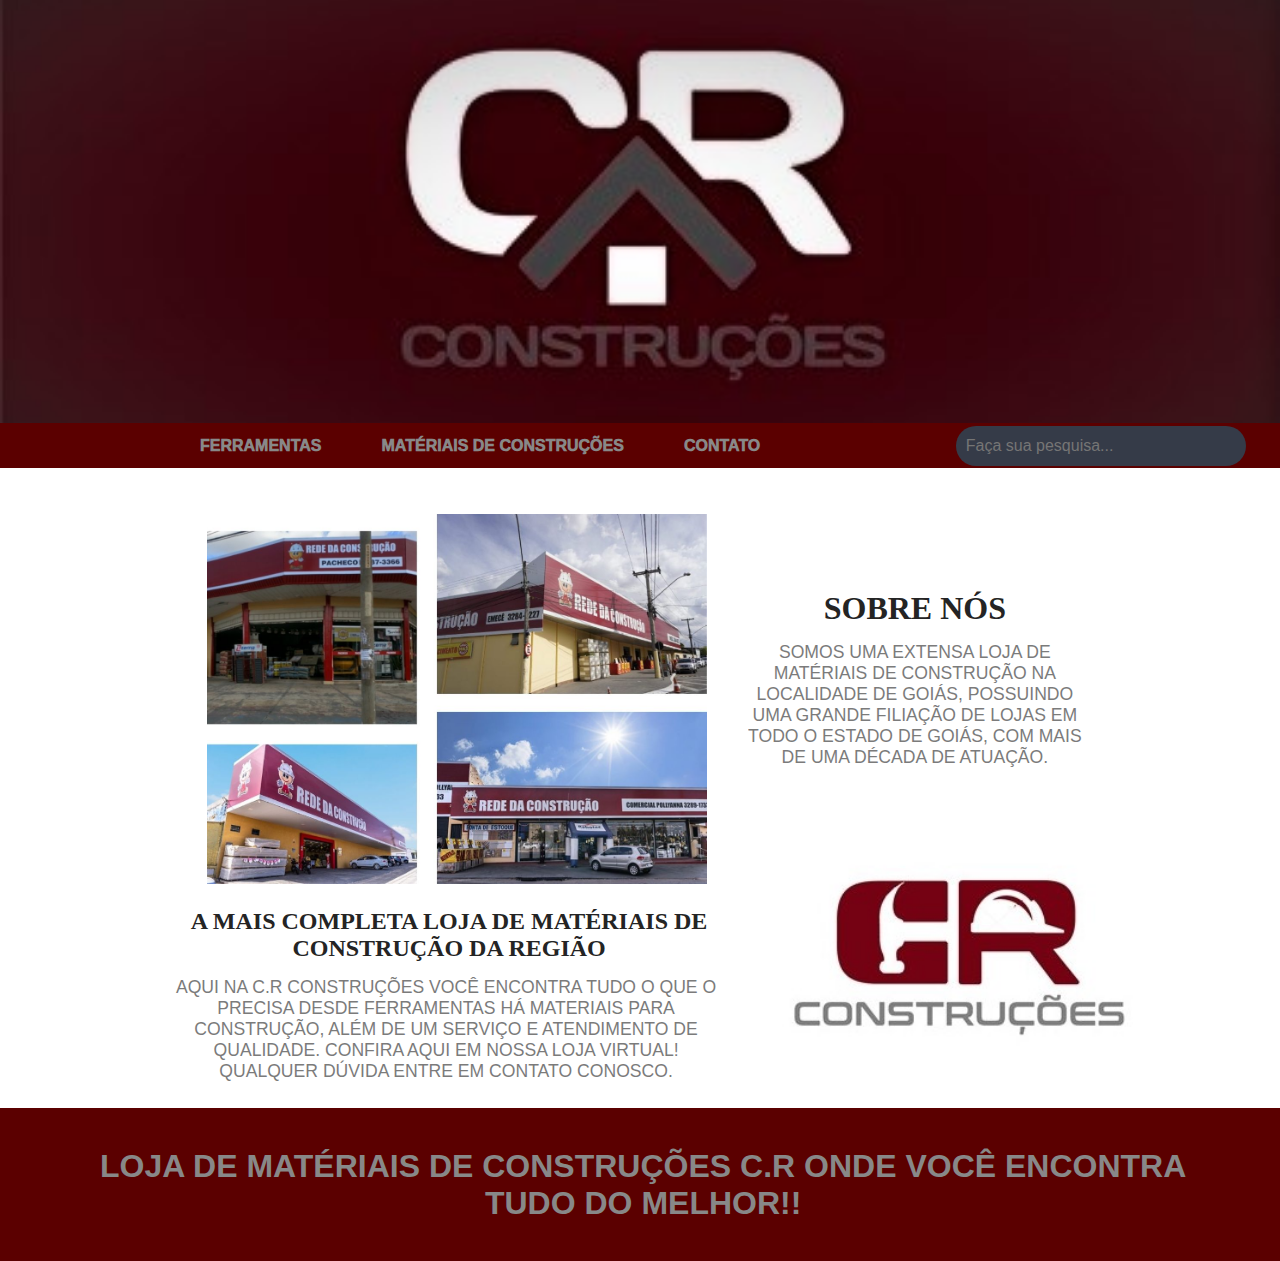
<file: index.html>
<!DOCTYPE html>
<html lang="pt-br">
<head>
	<meta charset="utf-8">
	<meta name="viewport" content="width=device-width, initial-scale=1.0">
	<link rel="stylesheet" href="estilohome.css">
	<link rel="shortcut icon" href="img/3.jpg" type="image/x-icon">
	<title>C.R Construções</title>
</head>
<body>
	<header>
		<div class="search-box">
			<input type="text" class="search-txt" placeholder="Faça sua pesquisa...">
		</div>
	</header>
		<nav class="navigation">
			<ul>
				<li><a href="ferramentas.html" class="lista">FERRAMENTAS</a></li>
				<li><a href="materiais.html" class="lista">MATÉRIAIS DE CONSTRUÇÕES</a></li>
				<li><a href="contato.html" class="lista">CONTATO</a></li>
			</ul>
		</nav>
		<div class="container">
			<section>
				<article>
					<img src="img/6.jpg" class="imagem">
						<h2>A MAIS COMPLETA LOJA DE MATÉRIAIS DE CONSTRUÇÃO DA REGIÃO</h2>
							<p>
								Aqui na C.R Construções você encontra tudo o que o precisa desde ferramentas há materiais para construção, além de um serviço e atendimento de qualidade. Confira aqui em nossa loja virtual!<br>Qualquer dúvida entre em contato conosco.
							</p>
				</article>
					<aside>
						<h1>SOBRE NÓS</h1>
							<p>
								Somos uma extensa loja de matériais de construção na localidade de Goiás, possuindo uma grande filiação de lojas em todo o estado de Goiás, com mais de uma década de atuação.
							</p>
							<img src="img/3.jpg" class="imagem2">
					</aside>
			</section>
		</div>
	<footer>
		<span>LOJA DE MATÉRIAIS DE CONSTRUÇÕES C.R ONDE VOCÊ ENCONTRA<br> TUDO DO MELHOR!!</span>
	</footer>
</body>
</html>
</file>
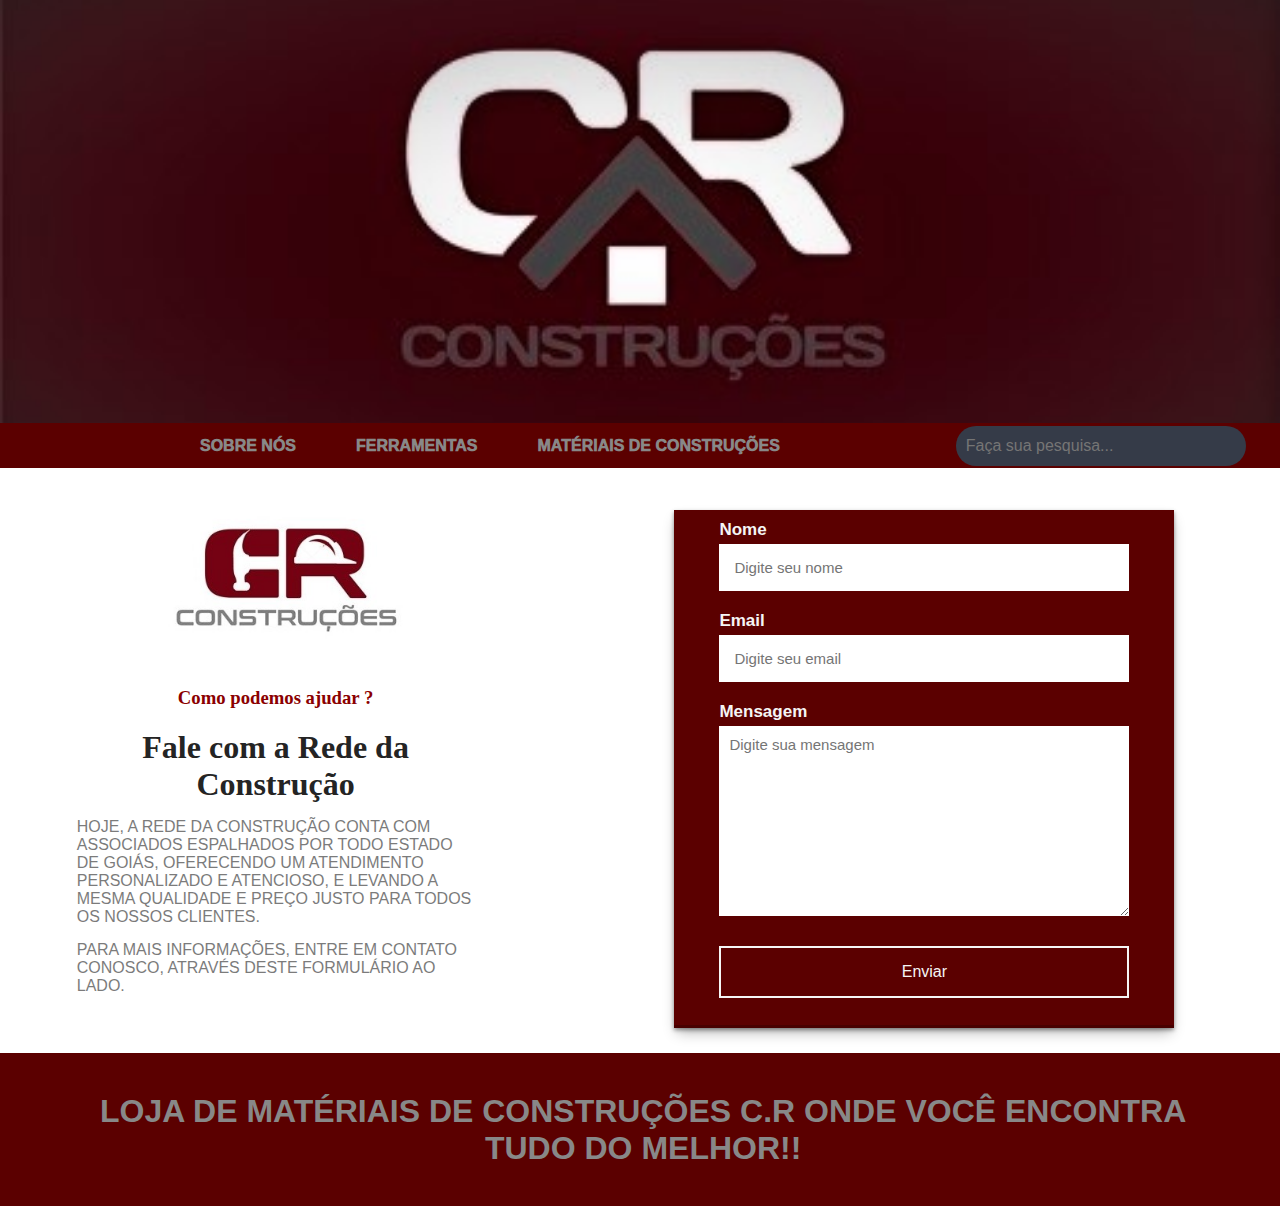
<file: contato.html>
<!DOCTYPE html>
<html lang="pt-br">
<head>
	<meta charset="utf-8">
	<meta name="viewport" content="width=device-width, initial-scale=1.0">
	<link rel="stylesheet" href="estilocont.css">
	<link rel="shortcut icon" href="img/3.jpg" type="image/x-icon">
	<title>C.R Construções</title>
</head>
<body>
	<header>
		<div class="search-box">
			<input type="text" class="search-txt" placeholder="Faça sua pesquisa...">
		</div>
	</header>
		<nav class="navigation">
			<ul>
				<li><a href="index.html" class="lista">SOBRE NÓS</a></li>
				<li><a href="ferramentas.html" class="lista">FERRAMENTAS</a></li>
				<li><a href="materiais.html" class="lista">MATÉRIAIS DE CONSTRUÇÕES</a></li>
			</ul>
		</nav>
		<div class="container">
			<section>
				<article>
					<img src="img/3.jpg" class="imagem2">
					<h3>Como podemos ajudar ?</h3>
						<h2>Fale com a Rede da Construção</h2>
							<p>
								Hoje, a Rede da Construção conta com associados espalhados por todo Estado de Goiás, oferecendo um atendimento personalizado e atencioso, e levando a mesma qualidade e preço justo para todos os nossos clientes.
							</p>
							<p>
								Para mais informações, entre em contato conosco, através deste formulário ao lado.
							</p>
				</article>
					<aside>
						<section class="formulario">
       				 <form action="https://api.staticforms.xyz/submit" method="post">
            			<label>Nome</label>
            			<input type="text" name="name" placeholder="Digite seu nome" autocomplete="off" required>

            			<label>Email</label>
            			<input type="email" name="email" placeholder="Digite seu email" autocomplete="off" required>

            			<label>Mensagem</label>
            			<textarea name="message" cols="30" rows="10" placeholder="Digite sua mensagem" required></textarea>
            			<button type="submit">Enviar</button>

            			<input type="hidden" name="accessKey" value="042be0d3-84fa-4ae8-aaed-2434cda72cac">
            			<input type="hidden" name="redirectTo" value="http://127.0.0.1:5501/obrigado.html">
        			</form>
    					</section>
					</aside>
			</section>
		</div>
	<footer>
		<span>LOJA DE MATÉRIAIS DE CONSTRUÇÕES C.R ONDE VOCÊ ENCONTRA<br> TUDO DO MELHOR!!</span>
	</footer>
</body>
</html>
</file>
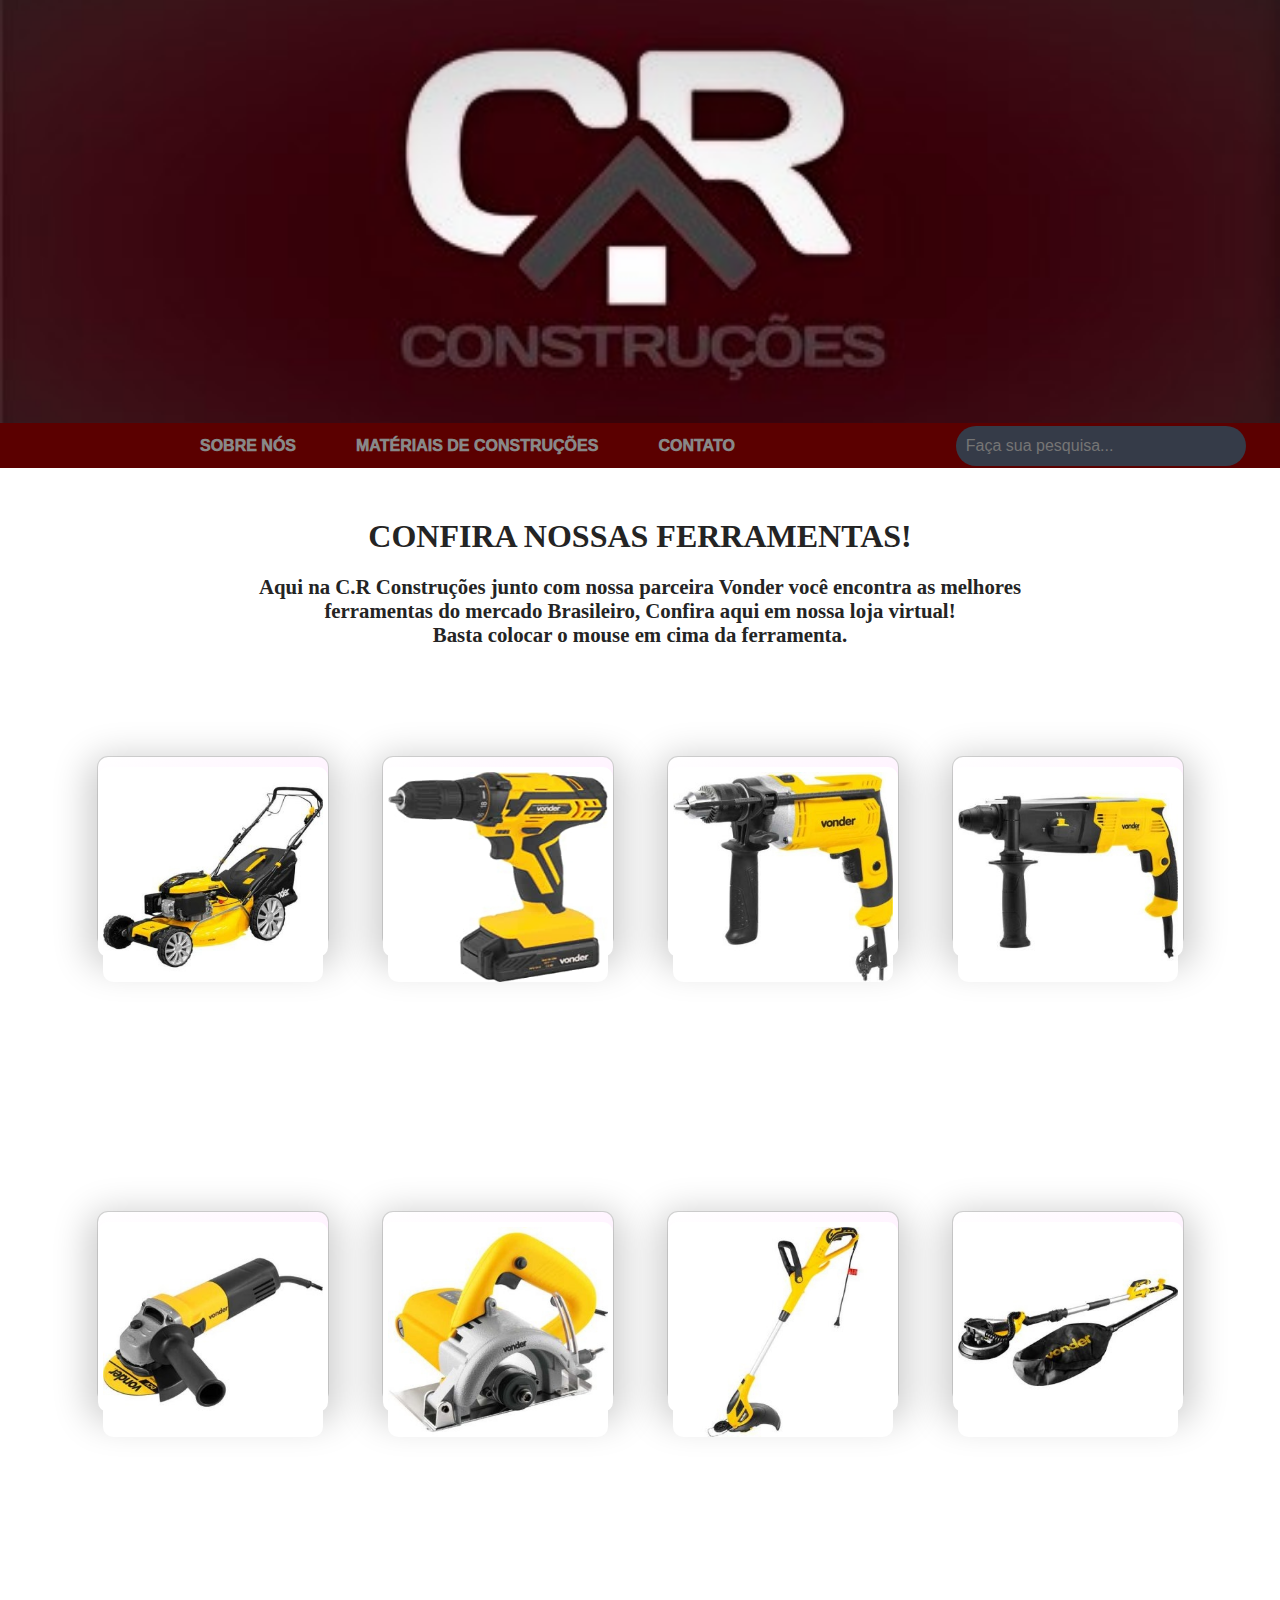
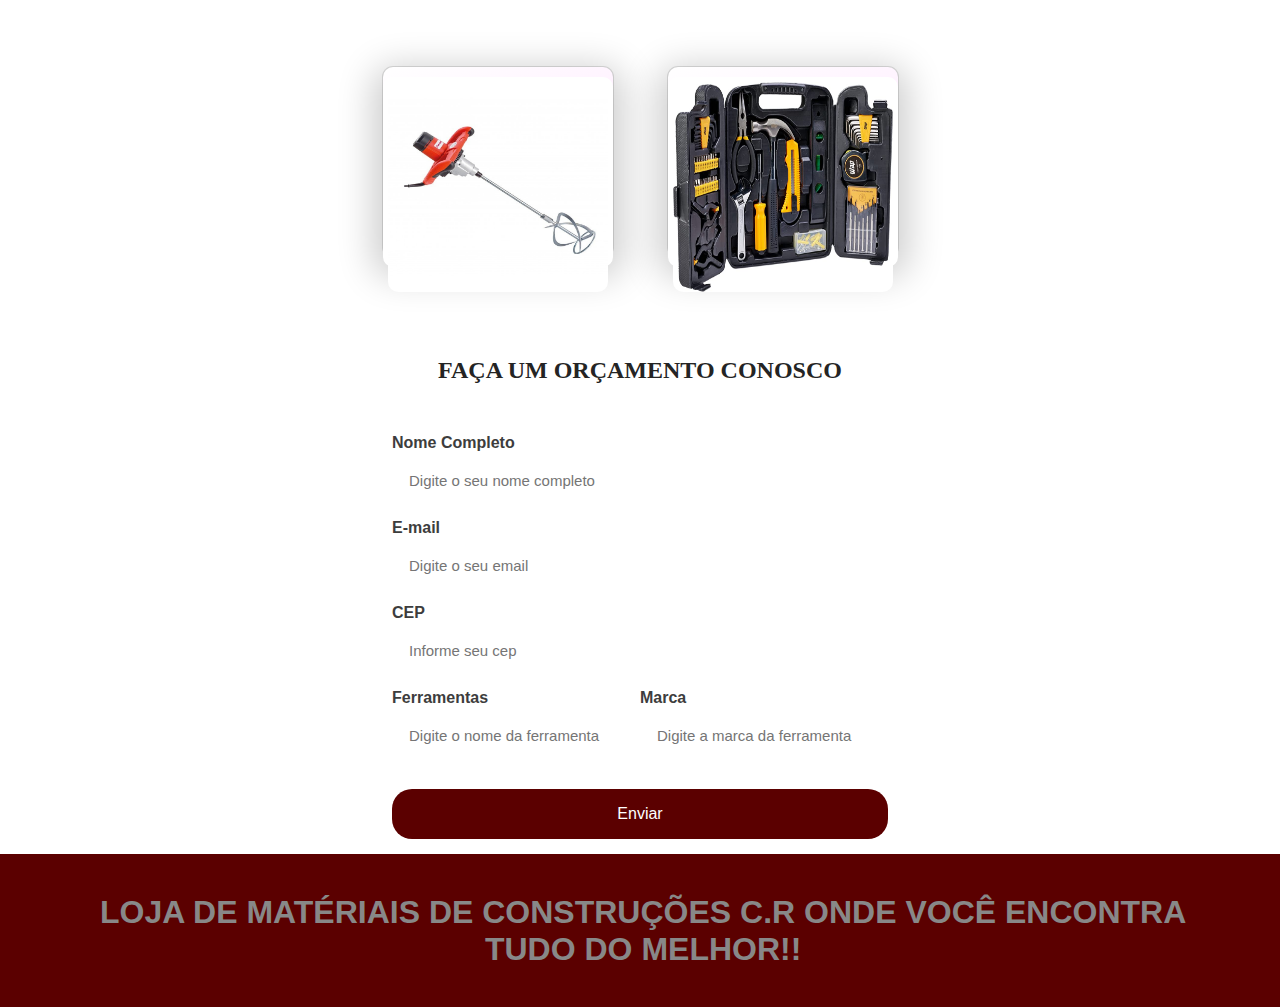
<file: ferramentas.html>
<!DOCTYPE html>
<html lang="pt-br">
<head>
	<meta charset="utf-8">
	<meta name="viewport" content="width=device-width, initial-scale=1.0">
	<link rel="stylesheet" href="estilofer.css">
	<link rel="shortcut icon" href="img/3.jpg" type="image/x-icon">
	<title>C.R Construções</title>
</head>
<body>
	<header>
		<div class="search-box">
			<input type="text" class="search-txt" placeholder="Faça sua pesquisa...">
		</div>
	</header>
		<nav class="navigation">
			<ul>
				<li><a href="index.html" class="lista">SOBRE NÓS</a></li>
				<li><a href="materiais.html" class="lista">MATÉRIAIS DE CONSTRUÇÕES</a></li>
				<li><a href="contato.html" class="lista">CONTATO</a></li>
			</ul>
		</nav>
		<h1>CONFIRA NOSSAS FERRAMENTAS!</h1>
			<p>
				Aqui na C.R Construções junto com nossa parceira Vonder você encontra as melhores<br>ferramentas do mercado Brasileiro, Confira aqui em nossa loja virtual!<br>Basta colocar o mouse em cima da ferramenta.
			</p>
		<div class="main-content">
    <div class="container">
      <div class="card">
        <div class="face front">
          <div class="content">
            <img src="img/7.jpeg" alt="">
          </div>
        </div>
        <div class="face back">
          <div class="content">
            <p>
              Máquina para cortar Grama,<br>22", 6,5 hp, MGV 226T<br>Vonder<br> R$377,90
            </p>
            <p><a href="#"><button>Comprar</button></a></p>
          </div>
        </div>
      </div>
      <div class="card">
        <div class="face front">
          <div class="content">
            <img src="img/8.jpeg" alt="">
          </div>
        </div>
        <div class="face back">
          <div class="content">
            <p>
              Parafusadeira/Fura BAT<br>12V PFV012 Bivolt<br>Vonder<br>R$ 377,90
            </p>
            <p><a href="#"><button>Comprar</button></a></p>
          </div>
        </div>
      </div>
      <div class="card">
        <div class="face front">
          <div class="content">
            <img src="img/9.jpeg" alt="">
          </div>
        </div>
        <div class="face back">
          <div class="content">
            <p>
              Furadeira IMP 1/2 FIV<br>710N 220V<br>Vonder<br>R$ 429,90
            </p>
            <p><a href="#"><button>Comprar</button></a></p>
          </div>
        </div>
      </div>
      <div class="card">
        <div class="face front">
          <div class="content">
            <img src="img/10.jpeg" alt="">
          </div>
        </div>
        <div class="face back">
          <div class="content">
            <p>
              Martelete<br>perfurador/rompedor,<br>800 W, MPV 832 220V<br>Vonder<br>R$ 377,90
            </p>
            <p><a href="#"><button>Comprar</button></a></p>
          </div>
        </div>
      </div>
      <div class="container">
      <div class="card">
        <div class="face front">
          <div class="content">
            <img src="img/11.jpeg" alt="">
          </div>
        </div>
        <div class="face back">
          <div class="content">
            <p>
              Esmerilhadeira 4.1/2"<br>EAV650 c/ disco 220V<br>Vonder<br>R$ 347,90
            </p>
            <p><a href="#"><button>Comprar</button></a></p>
          </div>
        </div>
      </div>
      <div class="card">
        <div class="face front">
          <div class="content">
            <img src="img/12.jpeg" alt="">
          </div>
        </div>
        <div class="face back">
          <div class="content">
            <p>
              Serra Mármore<br>SMV1300S S/Kit 220V<br>Vonder<br>R$ 391,90
            </p>
            <p><a href="#"><button>Comprar</button></a></p>
          </div>
        </div>
      </div>
      <div class="card">
        <div class="face front">
          <div class="content">
            <img src="img/13.jpeg" alt="">
          </div>
        </div>
        <div class="face back">
          <div class="content">
            <p>
              Aparador de Grama<br>1000W AGV1000 220V<br>Vonder<br>R$ 315,90
            </p>
            <p><a href="#"><button>Comprar</button></a></p>
          </div>
        </div>
      </div>
      <div class="card">
        <div class="face front">
          <div class="content">
            <img src="img/14.jpeg" alt="">
          </div>
        </div>
        <div class="face back">
          <div class="content">
            <p>
              Lixadeira de parede, com<br>LED, LPV 925<br>Vonder<br>R$ 1969,90
            </p>
            <p><a href="#"><button>Comprar</button></a></p>
          </div>
        </div>
      </div>
      <div class="container">
      <div class="card">
        <div class="face front">
          <div class="content">
            <img src="img/15.jpeg" alt="">
          </div>
        </div>
        <div class="face back">
          <div class="content">
            <p>
              Misturador Elétrico Para<br>Argamassa HM-140<br>Cortag<br>R$ 1097,90
            </p>
            <p><a href="#"><button>Comprar</button></a></p>
          </div>
        </div>
      </div>
      <div class="card">
        <div class="face front">
          <div class="content">
            <img src="img/4.jpg" alt="">
          </div>
        </div>
        <div class="face back">
          <div class="content">
            <p>
              Maleta De Ferramentas<br>Manuais Wap Mkf132 Kit Completo<br>Vonder<br>R$ 132,90
            </p>
            <p><a href="#"><button>Comprar</button></a></p>
          </div>
        </div>
      </div>
  </div>
</div>
</div>
	<h2>FAÇA UM ORÇAMENTO CONOSCO</h2>
		<form action="#">
                <div class="input-group">
                    <label for="nome"> Nome Completo</label>
                    <input type="text" id="nome" placeholder="Digite o seu nome completo" required>
                </div>

                <div class="input-group">
                    <label for="email">E-mail</label>
                    <input type="email" id="email" placeholder="Digite o seu email" required>
                </div>

                <div class="input-group">
                    <label for="telefone">CEP</label>
                    <input type="number" id="cep" placeholder="Informe seu cep" required>
                </div>

                <div class="input-group w50">
                    <label for="senha">Ferramentas</label>
                    <input type="text" id="ferramentas" placeholder="Digite o nome da ferramenta" required>
                </div>

                <div class="input-group w50">
                    <label for="Confirmarsenha">Marca</label>
                    <input type="text" id="marcas" placeholder="Digite a marca da ferramenta" required>
                </div>

                <div class="input-group">
                    <button>Enviar</button>
                </div>

            </form>
        </div>
    </div>
	<footer>
		<span>LOJA DE MATÉRIAIS DE CONSTRUÇÕES C.R ONDE VOCÊ ENCONTRA<br> TUDO DO MELHOR!!</span>
	</footer>
</body>
</html>
</file>
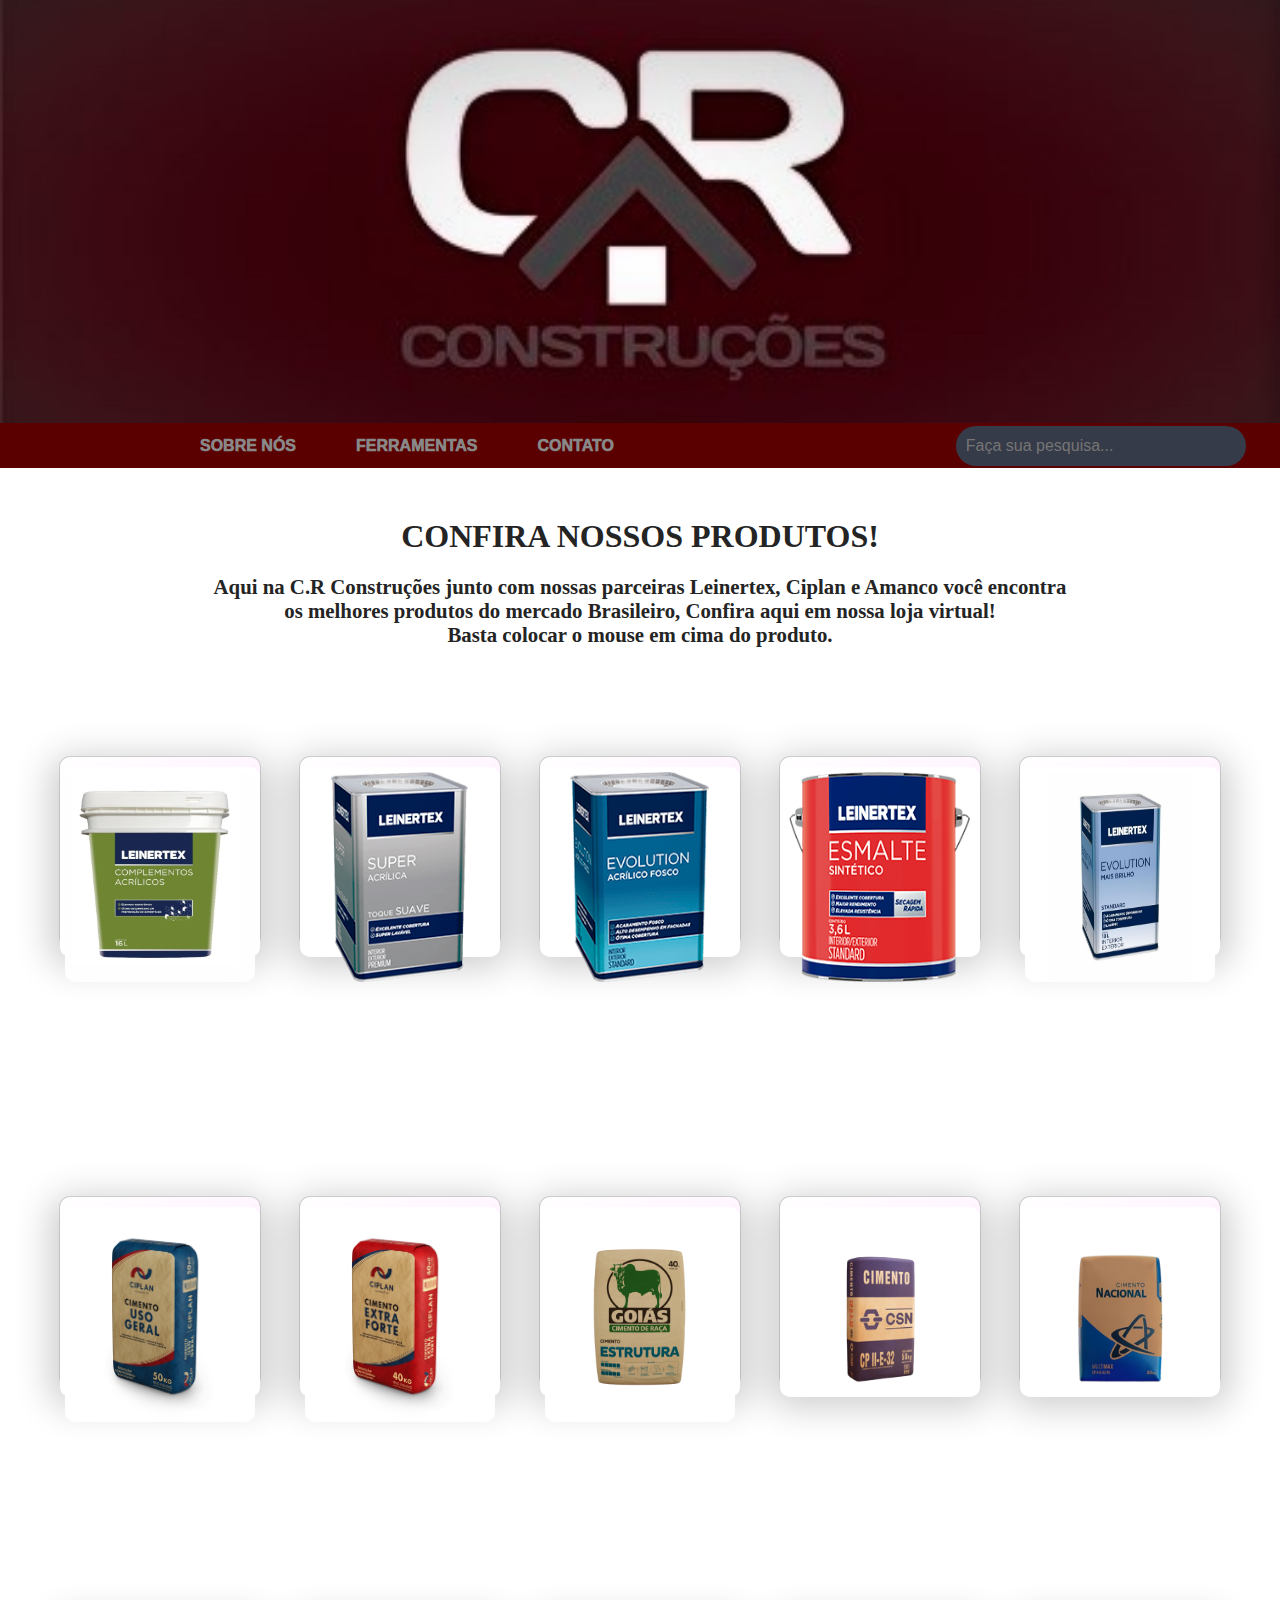
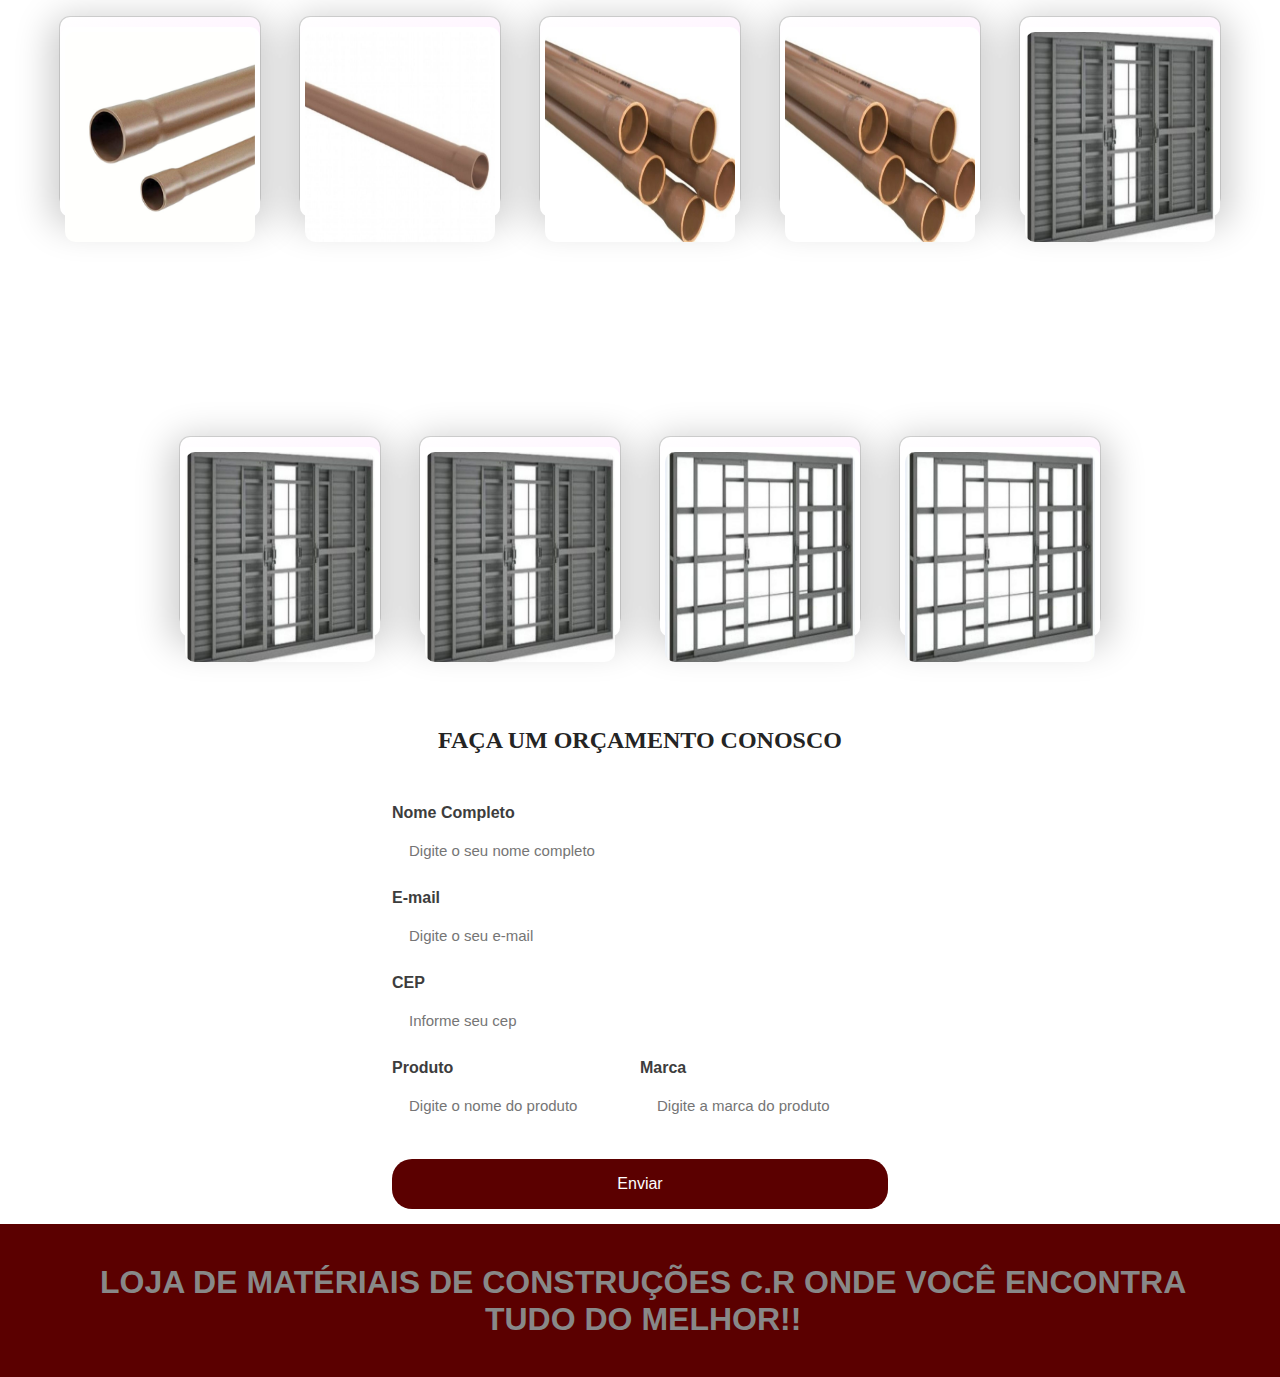
<file: materiais.html>
<!DOCTYPE html>
<html lang="pt-br">
<head>
	<meta charset="utf-8">
	<meta name="viewport" content="width=device-width, initial-scale=1.0">
	<link rel="stylesheet" href="estilomat.css">
	<link rel="shortcut icon" href="img/3.jpg" type="image/x-icon">
	<title>C.R Construções</title>
</head>
<body>
	<header>
		<div class="search-box">
			<input type="text" class="search-txt" placeholder="Faça sua pesquisa...">
		</div>
	</header>
		<nav class="navigation">
			<ul>
				<li><a href="index.html" class="lista">SOBRE NÓS</a></li>
				<li><a href="ferramentas.html" class="lista">FERRAMENTAS</a></li>
				<li><a href="contato.html" class="lista">CONTATO</a></li>
			</ul>
		</nav>
		<h1>CONFIRA NOSSOS PRODUTOS!</h1>
			<p>
				Aqui na C.R Construções junto com nossas parceiras Leinertex, Ciplan e Amanco você encontra<br>os melhores produtos do mercado Brasileiro, Confira aqui em nossa loja virtual!<br>Basta colocar o mouse em cima do produto.
			</p>
		<div class="main-content">
    <div class="container">
      <div class="card">
        <div class="face front">
          <div class="content">
            <img src="img/17.png" alt="">
          </div>
        </div>
        <div class="face back">
          <div class="content">
            <p>
              Selador Acrílico<br>Pigmentado 16L<br>Leinertex<br> 128,90
            </p>
            <p><a href="#"><button>Comprar</button></a></p>
          </div>
        </div>
      </div>
      <div class="card">
        <div class="face front">
          <div class="content">
            <img src="img/18.png" alt="">
          </div>
        </div>
        <div class="face back">
          <div class="content">
            <p>
              Tinta Acetinada Toque<br>Suave 18L Leinertex<br>Leinertex<br>R$ 469,90
            </p>
            <p><a href="#"><button>Comprar</button></a></p>
          </div>
        </div>
      </div>
      <div class="card">
        <div class="face front">
          <div class="content">
            <img src="img/19.png" alt="">
          </div>
        </div>
        <div class="face back">
          <div class="content">
            <p>
              Tinta Evolution Fosca<br>18L Leinertex<br>Leinertex<br> 289,90
            </p>
            <p><a href="#"><button>Comprar</button></a></p>
          </div>
        </div>
      </div>
      <div class="card">
        <div class="face front">
          <div class="content">
            <img src="img/20.png" alt="">
          </div>
        </div>
        <div class="face back">
          <div class="content">
            <p>
              Esmalte Sintético 3,6L<br>Leinertex<br>R$ 109,90
            </p>
            <p><a href="#"><button>Comprar</button></a></p>
          </div>
        </div>
      </div>
            <div class="card">
        <div class="face front">
          <div class="content">
            <img src="img/21.jpeg" alt="">
          </div>
        </div>
        <div class="face back">
          <div class="content">
            <p>
              Tinta Evolution Semi<br>Brilho<br>Leinertex<br>R$ 439,90
            </p>
            <p><a href="#"><button>Comprar</button></a></p>
          </div>
        </div>
      </div>
      <div class="container">
      <div class="card">
        <div class="face front">
          <div class="content">
            <img src="img/22.jpeg" alt="">
          </div>
        </div>
        <div class="face back">
          <div class="content">
            <p>
              Cimento Ciplan CPII -<br>Z32<br>Ciplan<br>R$ 34,50
            </p>
            <p><a href="#"><button>Comprar</button></a></p>
          </div>
        </div>
      </div>
      <div class="card">
        <div class="face front">
          <div class="content">
            <img src="img/23.jpeg" alt="">
          </div>
        </div>
        <div class="face back">
          <div class="content">
            <p>
              Cimento - Ciplan Extra<br>Forte<br>Ciplan<br>R$ 31,90
            </p>
            <p><a href="#"><button>Comprar</button></a></p>
          </div>
        </div>
      </div>
      <div class="card">
        <div class="face front">
          <div class="content">
            <img src="img/24.png" alt="">
          </div>
        </div>
        <div class="face back">
          <div class="content">
            <p>
              Cimento Goiás-<br>Estrutura<br>Intercement<br>R$ 31,90
            </p>
            <p><a href="#"><button>Comprar</button></a></p>
          </div>
        </div>
      </div>
      <div class="card">
        <div class="face front">
          <div class="content">
            <img src="img/25.png" alt="">
          </div>
        </div>
        <div class="face back">
          <div class="content">
            <p>
              Cimento CSN CP II- E-32<br>50 KG<br>CSN<br>R$ 33,90
            </p>
            <p><a href="#"><button>Comprar</button></a></p>
          </div>
        </div>
      </div>
      <div class="card">
        <div class="face front">
          <div class="content">
            <img src="img/26.png" alt="">
          </div>
        </div>
        <div class="face back">
          <div class="content">
            <p>
              Cimento Nacional CP II-<br>E-32 50 KG<br>Cimento Nacional<br>R$ 33,50
            </p>
            <p><a href="#"><button>Comprar</button></a></p>
          </div>
        </div>
      </div>
      <div class="card">
        <div class="face front">
          <div class="content">
            <img src="img/27.jpeg" alt="">
          </div>
        </div>
        <div class="face back">
          <div class="content">
            <p>
              Tubo Soldável 50 mm –<br>6 Metros<br>Plastubos<br>R$ 84,90
            </p>
            <p><a href="#"><button>Comprar</button></a></p>
          </div>
        </div>
      </div>
      <div class="card">
        <div class="face front">
          <div class="content">
            <img src="img/28.jpeg" alt="">
          </div>
        </div>
        <div class="face back">
          <div class="content">
            <p>
              Tubo Soldável 50mm - 6<br>Metros<br>Amanco<br>R$ 94,90
            </p>
            <p><a href="#"><button>Comprar</button></a></p>
          </div>
        </div>
      </div>
      <div class="card">
        <div class="face front">
          <div class="content">
            <img src="img/29.jpeg" alt="">
          </div>
        </div>
        <div class="face back">
          <div class="content">
            <p>
              Tubo Soldável 25 mm - 6<br>Metros<br>Amanco<br>R$ 24,90
            </p>
            <p><a href="#"><button>Comprar</button></a></p>
          </div>
        </div>
      </div>
       <div class="card">
        <div class="face front">
          <div class="content">
            <img src="img/30.jpeg" alt="">
          </div>
        </div>
        <div class="face back">
          <div class="content">
            <p>
              Tubo Soldável 35 mm - 6<br>Metros<br>Amanco<br>R$ 35,90
            </p>
            <p><a href="#"><button>Comprar</button></a></p>
          </div>
        </div>
      </div>
            <div class="card">
        <div class="face front">
          <div class="content">
            <img src="img/31.jpeg" alt="">
          </div>
        </div>
        <div class="face back">
          <div class="content">
            <p>
              JANELA VENEZIANA C/<br>GRADE 150×100 POP<br>Amanco<br>R$ 319,90
            </p>
            <p><a href="#"><button>Comprar</button></a></p>
          </div>
        </div>
      </div>
            <div class="card">
        <div class="face front">
          <div class="content">
            <img src="img/32.jpeg" alt="">
          </div>
        </div>
        <div class="face back">
          <div class="content">
            <p>
              JANELA VENEZIANA C/<br>GRADE 120×100 POP<br>Amanco<br>R$ 279,90
            </p>
            <p><a href="#"><button>Comprar</button></a></p>
          </div>
        </div>
      </div>
      <div class="card">
        <div class="face front">
          <div class="content">
            <img src="img/33.jpeg" alt="">
          </div>
        </div>
        <div class="face back">
          <div class="content">
            <p>
              JANELA VENEZIANA C/<br>GRADE 100×100 POP<br>Amanco<br>R$ 259,90
            </p>
            <p><a href="#"><button>Comprar</button></a></p>
          </div>
        </div>
      </div>
      <div class="card">
        <div class="face front">
          <div class="content">
            <img src="img/34.jpeg" alt="">
          </div>
        </div>
        <div class="face back">
          <div class="content">
            <p>
              JANELA DE CORRER<br>COM GRADE 100×100 POP<br>Amanco<br>R$ 219,90
            </p>
            <p><a href="#"><button>Comprar</button></a></p>
          </div>
        </div>
      </div>
       <div class="card">
        <div class="face front">
          <div class="content">
            <img src="img/35.jpeg" alt="">
          </div>
        </div>
        <div class="face back">
          <div class="content">
            <p>
              JANELA DE CORRER C/<br>GRADE 150×100 POP<br>Amanco<br>R$ 269,90
            </p>
            <p><a href="#"><button>Comprar</button></a></p>
          </div>
        </div>
      </div>
    </div>
  </div>
        <h2>FAÇA UM ORÇAMENTO CONOSCO</h2>
    <form action="#">
                <div class="input-group">
                    <label for="nome"> Nome Completo</label>
                    <input type="text" id="nome" placeholder="Digite o seu nome completo" required>
                </div>

                <div class="input-group">
                    <label for="email">E-mail</label>
                    <input type="email" id="email" placeholder="Digite o seu e-mail" required>
                </div>

                <div class="input-group">
                    <label for="telefone">CEP</label>
                    <input type="number" id="cep" placeholder="Informe seu cep" required>
                </div>

                <div class="input-group w50">
                    <label for="senha">Produto</label>
                    <input type="text" id="ferramentas" placeholder="Digite o nome do produto" required>
                </div>

                <div class="input-group w50">
                    <label for="Confirmarsenha">Marca</label>
                    <input type="text" id="marcas" placeholder="Digite a marca do produto" required>
                </div>

                <div class="input-group">
                    <button>Enviar</button>
                </div>

            </form>
        </div>
    </div>
	<footer>
		<span>LOJA DE MATÉRIAIS DE CONSTRUÇÕES C.R ONDE VOCÊ ENCONTRA<br> TUDO DO MELHOR!!</span>
	</footer>
</body>
</html>
</file>
<file: estilohome.css>
*{
    margin: 0;
    padding: 0;
    box-sizing: border-box;
    list-style: none;
    text-decoration: none;
    font-family: sans-serif;
}
header{
    height: 47vh;
    background: no-repeat center/cover url(img/5.jpg);
    clear: both;
}
section{
    display: flex;
    flex-direction: row;
}
body{
  margin:0;
  padding:0;
  color: #242424;
  font-family: sans-serif;
}
.search-box{
    position: absolute;
    top: 49.5%;
    left: 86%;
    transform: translate(-50%, -50%);
    background: #353b48;
    height: 40px;
    border-radius: 40px;
    padding: 10px;
}
.search-txt{
    border: none;
    background: none;
    outline: none;
    padding: 0;
    color: white;
    font-size: 16px;
    transition: 0.4s;
    line-height: 20px;
    width: 30vh;
}
.search-box:hover > .search-txt{
    width: 240px;
    padding: 0 6px;
}
.navigation{
    display: flex;
    align-items: center;
    justify-content: space-between;
    background-color: #5b0000;
    height: 5VH;
}
.navigation ul{
    display: flex;
    gap: 60px;
    margin-left: 200px;
}
.navigation ul li a{
    color: #888;
    font-weight: 1000;
    transition: all 0.5s ease-in-out;
}
.navigation ul li a:hover{
    color: #fff;
    border-bottom: 1px solid #fff;
}
.navigation .check{
    color: #fff;
    border-bottom: 1px solid #fff;
}
.container {
    max-width: 1200px;
    margin: 2%;
    padding: 0 4%;
    margin-right: 20px;
}
article{
    max-width: 60%;
}
article .imagem{
    width: 500px;
    margin-left: 130px;
    padding-top: 20px;
}
article p{
    font-family: sans-serif;
    text-align: center;
    padding-top: 15px;
    margin-left: 80px;
    font-size: 1.1rem;
    opacity: 0.6;
    text-transform: uppercase;
}
h1{
    font-family: Arial Narrow;
    font-size: 2rem;
    text-align: center;
    padding-top: 80px;
    font-weight: bolder;
    margin-right: 80px;
}
h2{
    font-family: Arial Narrow;
    font-size: 1.5rem;
    text-align: center;
    padding-top: 20px;
    font-weight: bolder;
    margin-left: 86px;
}
aside{
    max-width: 40%; 
    padding-top: 1em;
    opacity: 1;
}
aside .imagem2{
    width: 450px;
    margin-right: 30px;
    padding-top: 60px
}
aside p{
    font-family: sans-serif;
    text-align: center;
    padding-top: 15px;
    margin-right: 80px;
    font-size: 1.1rem;
    opacity: 0.6;
    text-transform: uppercase;
}
footer{
    height: 17vh;
    background: #5b0000;
    clear: both;
}
span{
    display: flex;
    font-size: 2rem;
    color: #888;
    font-weight: bolder;
    text-align: center;
    margin-left: 100px;
    padding-top: 40px;
}
</file>
<file: estilocont.css>
*{
    margin: 0;
    padding: 0;
    box-sizing: border-box;
    list-style: none;
    text-decoration: none;
    font-family: sans-serif;
}
header{
    height: 47vh;
    background: no-repeat center/cover url(img/5.jpg);
    clear: both;
}
section{
    display: flex;
    flex-direction: row;
}
body{
  margin:0;
  padding:0;
  color: #242424;
  font-family: sans-serif;
}
.search-box{
    position: absolute;
    top: 49.5%;
    left: 86%;
    transform: translate(-50%, -50%);
    background: #353b48;
    height: 40px;
    border-radius: 40px;
    padding: 10px;
}
.search-txt{
    border: none;
    background: none;
    outline: none;
    padding: 0;
    color: white;
    font-size: 16px;
    transition: 0.4s;
    line-height: 20px;
    width: 30vh;
}
.search-box:hover > .search-txt{
    width: 240px;
    padding: 0 6px;
}
.navigation{
    display: flex;
    align-items: center;
    justify-content: space-between;
    background-color: #5b0000;
    height: 5VH;
}
.navigation ul{
    display: flex;
    gap: 60px;
    margin-left: 200px;
}
.navigation ul li a{
    color: #888;
    font-weight: 1000;
    transition: all 0.5s ease-in-out;
}
.navigation ul li a:hover{
    color: #fff;
    border-bottom: 1px solid #fff;
}
.navigation .check{
    color: #fff;
    border-bottom: 1px solid #fff;
}
.container {
    max-width: 1200px;
    margin: 2%;
    padding: 0 4%;
    margin-right: 20px;
}
article{
    max-width: 40%;
}
article .imagem2{
    width: 300px;
    margin-left: 60px;
}
article p{
    font-family: sans-serif;
    padding-top: 15px;
    font-size: 1rem;
    opacity: 0.6;
    text-transform: uppercase;
}
h1{
    font-family: Arial Narrow;
    font-size: 2rem;
    text-align: center;
    padding-top: 80px;
    font-weight: bolder;
    margin-right: 80px;
}
h2{
    font-family: Arial Narrow;
    font-size: 2rem;
    text-align: center;
    padding-top: 20px;
    font-weight: bolder;
}
h3{
    font-family: Arial Narrow;
    color: #8b0000;
    text-align: center;
    font-weight: bolder;
    padding-top: 30px;
}
aside{
    max-width: 70%; 
    padding-top: 1em;
    opacity: 1;
    margin-left: 200px;
}
section .formulario{
    display: flex;
    align-items: center;
    justify-content: center;
    flex-direction: column;
    padding: 10px 45px;
    background: #5b0000;
    width: 500px;
    box-shadow: rgba(0, 0, 0, 0.4) 0px 2px 4px, rgba(0, 0, 0, 0.3) 0px 7px 13px -3px, rgba(0, 0, 0, 0.2) 0px -3px 0px inset;
}
section form{
    display: flex;
    flex-direction: column;
    width: 100%;
}
form label{
    color: #f5f5f5;
    font-size: 17px;
    margin-bottom: 4px;
    font-weight: bolder;
}
form input{
    padding: 15px;
    outline: none;
    border: 0;
    margin-bottom: 20px;
    font-size: 15px;
    transition: all 0.5s;
}
form input:focus{
    border-radius: 16px;
}
form textarea{
    padding: 10px;
    outline: none;
    border: 0;
    font-size: 15px;
    margin-bottom: 30px;
    transition: all 0.5s;
}
form textarea:focus{
    border-radius: 16px;
}
form button{
    padding: 15px;
    cursor: pointer;
    font-size: 16px;
    background: transparent;
    border: 2px solid #f5f5f5;
    color: #f5f5f5;
    transition: all 1s;
    margin-bottom: 20px;
}
form button:hover{
    background: #f5f5f5;
    color: #101026;
    border-radius: 16px;
}
footer{
    height: 17vh;
    background: #5b0000;
    clear: both;
}
span{
    display: flex;
    font-size: 2rem;
    color: #888;
    font-weight: bolder;
    text-align: center;
    margin-left: 100px;
    padding-top: 40px;
}
</file>
<file: estilofer.css>
*{
    margin: 0;
    padding: 0;
    box-sizing: border-box;
    list-style: none;
    text-decoration: none;
    font-family: sans-serif;
}
header{
    height: 47vh;
    background: no-repeat center/cover url(img/5.jpg);
    clear: both;
}
body{
  margin:0;
  padding:0;
  color: #242424;
  font-family: sans-serif;
}
.search-box{
    position: absolute;
    top: 49.5%;
    left: 86%;
    transform: translate(-50%, -50%);
    background: #353b48;
    height: 40px;
    border-radius: 40px;
    padding: 10px;
}
.search-txt{
    border: none;
    background: none;
    outline: none;
    padding: 0;
    color: white;
    font-size: 16px;
    transition: 0.4s;
    line-height: 20px;
    width: 30vh;
}
.search-box:hover > .search-txt{
    width: 240px;
    padding: 0 6px;
}
.navigation{
    display: flex;
    align-items: center;
    justify-content: space-between;
    background-color: #5b0000;
    height: 5VH;
}
.navigation ul{
    display: flex;
    gap: 60px;
    margin-left: 200px;
}
.navigation ul li a{
    color: #888;
    font-weight: 1000;
    transition: all 0.5s ease-in-out;
}
.navigation ul li a:hover{
    color: #fff;
    border-bottom: 1px solid #fff;
}
.navigation .check{
    color: #fff;
    border-bottom: 1px solid #fff;
}
h1{
    font-family: Arial Narrow;
    font-size: 2rem;
    text-align: center;
    padding-top: 50px;
    font-weight: bolder;
}
h2{
    font-family: Arial Narrow;
    font-size: 1.5rem;
    text-align: center;
    font-weight: bolder;
    margin-bottom: 50px;
}
P{
    font-family: Arial Narrow;
    font-size: 1.3rem;
    text-align: center;
    padding-top: 20px;
    font-weight: bolder;
}
footer{
    height: 17vh;
    background: #5b0000;
    clear: both;
    width: 100%;
}
span{
    display: flex;
    font-size: 2rem;
    color: #888;
    font-weight: bolder;
    text-align: center;
    margin-left: 100px;
    padding-top: 40px;
}
@import url("https://fonts.googleapis.com/css2?family=Poppins:wght@200;300;400;500;700&display=swap");

.main-content {
    display: flex;
    flex-direction: column;
    justify-content: center;
    align-items: center;
}
.container {
  position: relative;
  display: flex;
  justify-content: center;
  gap: 55px;
  flex-wrap: wrap;
  margin-top: 20px;
}
.container .card {
  position: relative;   
}
.container .card .face {
  width: 230px;
  height: 190px;
  transition: 0.4s;
  border-radius: 10px;
}
.container .card .face.front {
  position: relative;
  background: #fff;
  display: flex;
  justify-content: center;
  align-content: center;
  align-items: center;
  z-index: 1;
  transform: translateY(100px);
}
.container .card:hover .face.front {
  transform: translateY(0);
  box-shadow: rgba(0, 0, 0, 0.20) 0px 10px 36px 10px, rgba(0, 0, 0, 0.12) 0px 0px 0px 1px;
  border-radius: 10px;
}
.container .card:nth-child(2):hover .face.front {
  box-shadow: rgba(0, 0, 0, 0.20) 0px 10px 36px 10px, rgba(0, 0, 0, 0.12) 0px 0px 0px 1px;
  border-radius: 10px;
}
.container .card:nth-child(3):hover .face.front {
  box-shadow: rgba(0, 0, 0, 0.20) 0px 10px 36px 10px, rgba(0, 0, 0, 0.12) 0px 0px 0px 1px;
  border-radius: 10px;
}
.container .card .face.front .content {
  width: 100%;
  height: 100%;
  transition: 0.5s;
  align-items: center;
  padding: 5px;
}
.container .card .face.front .content img {
  width: 220px;
  height: 210px;
  border-radius: 10px;
}
.container .card .face.back {
  position: relative;
  background-color: #ffffff;
  background-image: linear-gradient(160deg, #ffffff 0%, #ffdeff 100%);
  display: flex;
  align-items: center;
  justify-content: center;
  padding: 10px;
  box-sizing: border-box;
  box-shadow: rgba(0, 0, 0, 0.20) 0px 10px 36px 10px, rgba(0, 0, 0, 0.12) 0px 0px 0px 1px;
  transform: translateY(-100px);
}
.container .card:hover .face.back {
  transform: translateY(0);
}
.container .card .face.back .content p{
  font-size: 13px;
  margin: 0;
  padding: 0;
  color: #333;
}
.container .card .face.back .content p, button {
  font-size: 13px;
  margin: 0;
  padding: 0;
  color: #333;
}
.container .card .face.back .content button {
  color: #fff;
  border: 1px solid #fff;
  padding: 10px;
  margin: 15px 0 0;
  transition: all 0.3s;
  cursor: pointer;
  font-weight: bold;
  background-color: #333;
  border-radius: 6px;
}
.container .card .face.back .content button:hover {
  letter-spacing: 1px;
}
.w50{
    width: 50%;
    float: left;
    padding-right: 15px;
}
.box{
    display: flex;
    width: 930px;
}

.form-box form{
    margin: 20px 0;
}
form .input-group{
    margin-bottom: 15px;
}
form .input-group label{
    color: #3D3D3D;
    font-weight: bold;
    display: block;
    margin-bottom: 5px;
}
form .input-group input{
    width: 100%;
    height: 47px;
    border-radius: 20px;
    outline: none;
    border: 2px solid transparent;
    padding: 15px;
    font-size: 15px;
    transition: all 0.4s ease;
}
form .input-group input:focus{
    border-color: #8b0000;
}
form .input-group button{
    width: 100%;
    height: 50px;
    background: #5b0000;
    border-radius: 20px;
    outline: none;
    border: none;
    margin-top: 15px;
    color: white;
    cursor: pointer;
    font-size: 16px;
}
@media (max-width:930px) {
    .box{
        width: 700px;
    }
    .form-box{
        width: 100%;
        border-radius: 20px;
    }
}
@media (max-width:510px) {
    .w50{
        width: 100%;
        padding: 0;
    }
}
</file>
<file: estilomat.css>
*{
    margin: 0;
    padding: 0;
    box-sizing: border-box;
    list-style: none;
    text-decoration: none;
    font-family: sans-serif;
}
header{
    height: 47vh;
    background: no-repeat center/cover url(img/5.jpg);
    clear: both;
}
body{
  margin:0;
  padding:0;
  color: #242424;
  font-family: sans-serif;
}
.search-box{
    position: absolute;
    top: 49.5%;
    left: 86%;
    transform: translate(-50%, -50%);
    background: #353b48;
    height: 40px;
    border-radius: 40px;
    padding: 10px;
}
.search-txt{
    border: none;
    background: none;
    outline: none;
    padding: 0;
    color: white;
    font-size: 16px;
    transition: 0.4s;
    line-height: 20px;
    width: 30vh;
}
.search-box:hover > .search-txt{
    width: 240px;
    padding: 0 6px;
}
.navigation{
    display: flex;
    align-items: center;
    justify-content: space-between;
    background-color: #5b0000;
    height: 5VH;
}
.navigation ul{
    display: flex;
    gap: 60px;
    margin-left: 200px;
}
.navigation ul li a{
    color: #888;
    font-weight: 1000;
    transition: all 0.5s ease-in-out;
}
.navigation ul li a:hover{
    color: #fff;
    border-bottom: 1px solid #fff;
}
.navigation .check{
    color: #fff;
    border-bottom: 1px solid #fff;
}
h1{
    font-family: Arial Narrow;
    font-size: 2rem;
    text-align: center;
    padding-top: 50px;
    font-weight: bolder;
}
h2{
    font-family: Arial Narrow;
    font-size: 1.5rem;
    text-align: center;
    font-weight: bolder;
    margin-bottom: 50px;
}
P{
    font-family: Arial Narrow;
    font-size: 1.3rem;
    text-align: center;
    padding-top: 20px;
    font-weight: bolder;
}
footer{
    height: 17vh;
    background: #5b0000;
    clear: both;
    width: 100%;
}
span{
    display: flex;
    font-size: 2rem;
    color: #888;
    font-weight: bolder;
    text-align: center;
    margin-left: 100px;
    padding-top: 40px;
}
@import url("https://fonts.googleapis.com/css2?family=Poppins:wght@200;300;400;500;700&display=swap");

.main-content {
    display: flex;
    flex-direction: column;
    justify-content: center;
    align-items: center;
}
.container {
  position: relative;
  display: flex;
  justify-content: center;
  gap: 40px;
  flex-wrap: wrap;
  margin-top: 20px;
}
.container .card {
  position: relative;   
}
.container .card .face {
  width: 200px;
  height: 190px;
  transition: 0.4s;
  border-radius: 10px;
}
.container .card .face.front {
  position: relative;
  background: #fff;
  display: flex;
  justify-content: center;
  align-content: center;
  align-items: center;
  z-index: 1;
  transform: translateY(100px);
}
.container .card:hover .face.front {
  transform: translateY(0);
  box-shadow: rgba(0, 0, 0, 0.20) 0px 10px 36px 10px, rgba(0, 0, 0, 0.12) 0px 0px 0px 1px;
  border-radius: 10px;
}
.container .card:nth-child(2):hover .face.front {
  box-shadow: rgba(0, 0, 0, 0.20) 0px 10px 36px 10px, rgba(0, 0, 0, 0.12) 0px 0px 0px 1px;
  border-radius: 10px;
}
.container .card:nth-child(3):hover .face.front {
  box-shadow: rgba(0, 0, 0, 0.20) 0px 10px 36px 10px, rgba(0, 0, 0, 0.12) 0px 0px 0px 1px;
  border-radius: 10px;
}
.container .card .face.front .content {
  width: 100%;
  height: 100%;
  transition: 0.5s;
  align-items: center;
  padding: 5px;
}
.container .card .face.front .content img {
  width: 190px;
  height: 210px;
  border-radius: 10px;
}
.container .card .face.back {
  position: relative;
  background-color: #ffffff;
  background-image: linear-gradient(160deg, #ffffff 0%, #ffdeff 100%);
  display: flex;
  align-items: center;
  justify-content: center;
  padding: 10px;
  box-sizing: border-box;
  box-shadow: rgba(0, 0, 0, 0.20) 0px 10px 36px 10px, rgba(0, 0, 0, 0.12) 0px 0px 0px 1px;
  transform: translateY(-100px);
}
.container .card:hover .face.back {
  transform: translateY(0);
}
.container .card .face.back .content p{
  font-size: 13px;
  margin: 0;
  padding: 0;
  color: #333;
}
.container .card .face.back .content p, button {
  font-size: 13px;
  margin: 0;
  padding: 0;
  color: #333;
}
.container .card .face.back .content button {
  color: #fff;
  border: 1px solid #fff;
  padding: 10px;
  margin: 15px 0 0;
  transition: all 0.3s;
  cursor: pointer;
  font-weight: bold;
  background-color: #333;
  border-radius: 6px;
}
.container .card .face.back .content button:hover {
  letter-spacing: 1px;
}
.w50{
    width: 50%;
    float: left;
    padding-right: 15px;
}
.box{
    display: flex;
    width: 930px;
}

.form-box form{
    margin: 20px 0;
}
form .input-group{
    margin-bottom: 15px;
}
form .input-group label{
    color: #3D3D3D;
    font-weight: bold;
    display: block;
    margin-bottom: 5px;
}
form .input-group input{
    width: 100%;
    height: 47px;
    border-radius: 20px;
    outline: none;
    border: 2px solid transparent;
    padding: 15px;
    font-size: 15px;        
    transition: all 0.4s ease;
}
form .input-group input:focus{
    border-color: #8b0000;
}
form .input-group button{
    width: 100%;
    height: 50px;
    background: #5b0000;
    border-radius: 20px;
    outline: none;
    border: none;
    margin-top: 15px;
    color: white;
    cursor: pointer;
    font-size: 16px;
}
@media (max-width:930px) {
    .box{
        width: 700px;
    }
    .form-box{
        width: 100%;
        border-radius: 20px;
    }
}
@media (max-width:510px) {
    .w50{
        width: 100%;
        padding: 0;
    }
}
</file>
